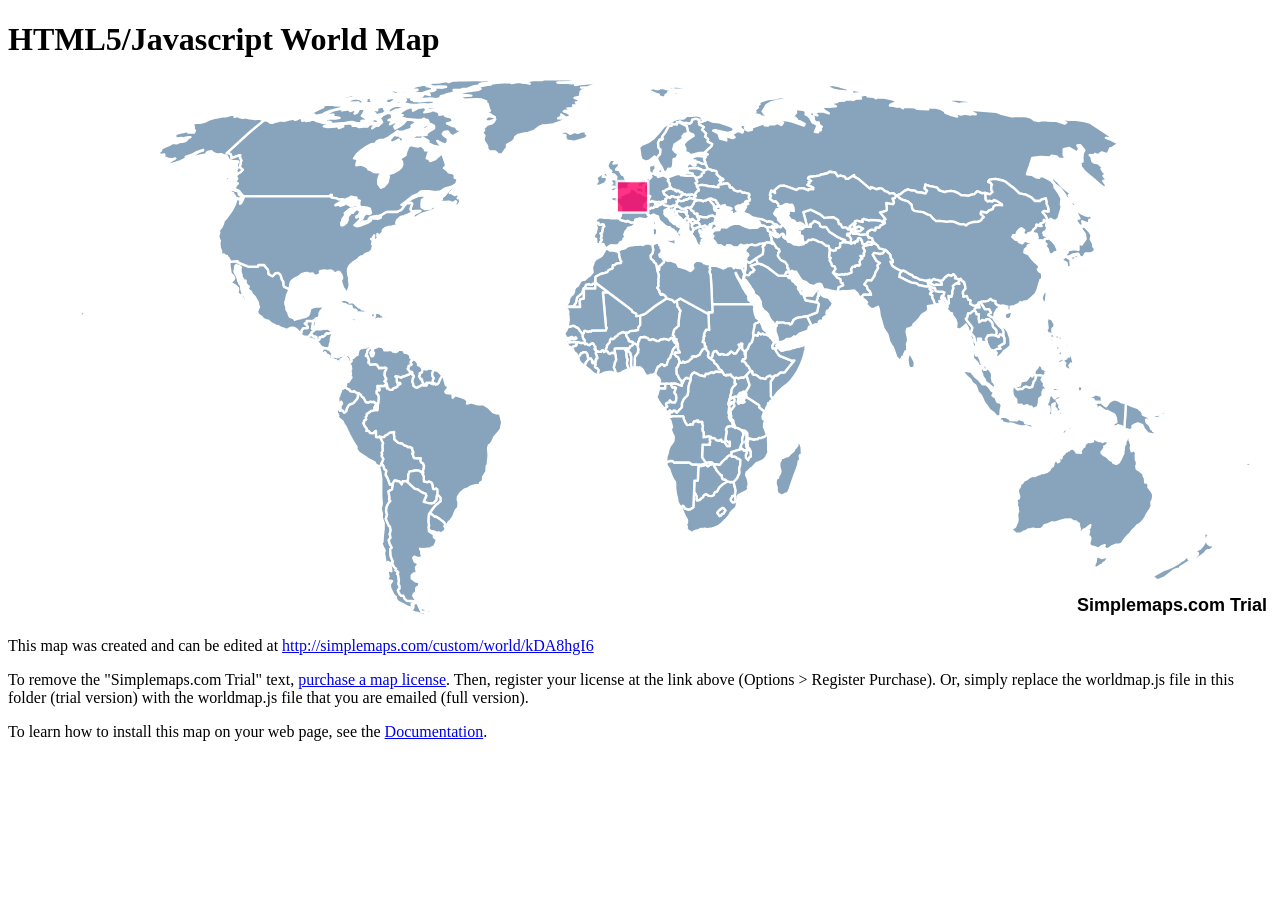
<file: map/test.html>
<!DOCTYPE html>
<html lang="en">
  <head>
    <meta http-equiv="content-type" content="text/html; charset=UTF-8">
    <title>World Map Example</title>
    <script src="mapdata.js"></script>
    <script src="worldmap.js"></script>
  </head>
  <body>
  <h1>HTML5/Javascript World Map</h1>
    <div id="map"></div>
    
    
      <p>This map was created and can be edited at <a href="http://simplemaps.com/custom/world/kDA8hgI6">http://simplemaps.com/custom/world/kDA8hgI6</a>
    
    
      <p>To remove the "Simplemaps.com Trial" text, <a href="http://simplemaps.com/pricing" />purchase a map license</a>.  
      
      Then, register your license at the link above (Options > Register Purchase).  Or, simply replace the worldmap.js file in this folder (trial version) with the worldmap.js file that you are emailed (full version).
      
      </p>
    
    <p>To learn how to install this map on your web page, see the <a href="http://simplemaps.com/docs">Documentation</a>.</p>
	</body>
</html>
</file>
